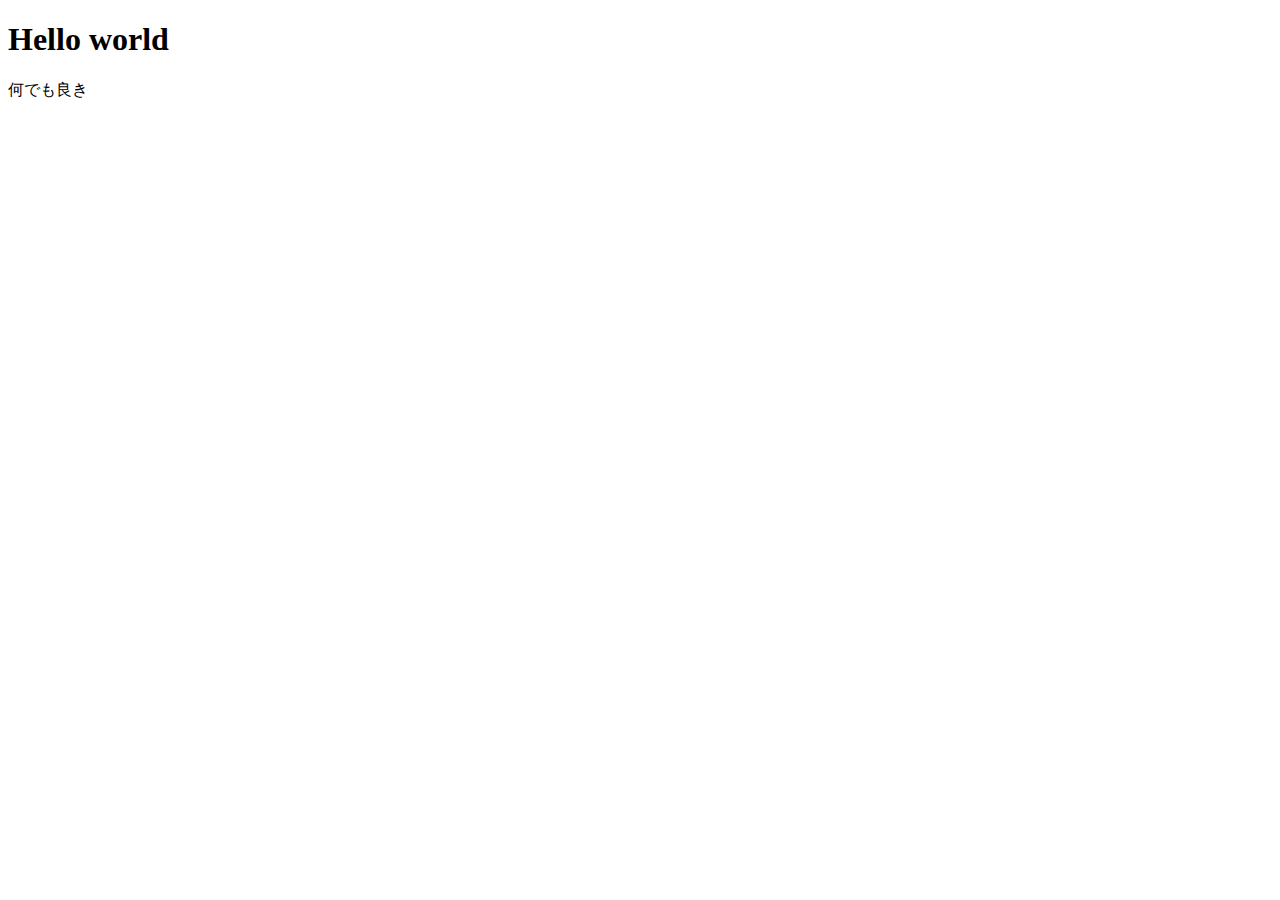
<file: src/php05/index.html>
<!DOCTYPE html>
<html lang="en">
<head>
    <meta charset="UTF-8">
    <meta name="viewport" content="width=device-width, initial-scale=1.0">
    <title>Document</title>
</head>
<body>
    <h1>Hello world</h1>
    <p>何でも良き</p>
</body>
</html>
</file>
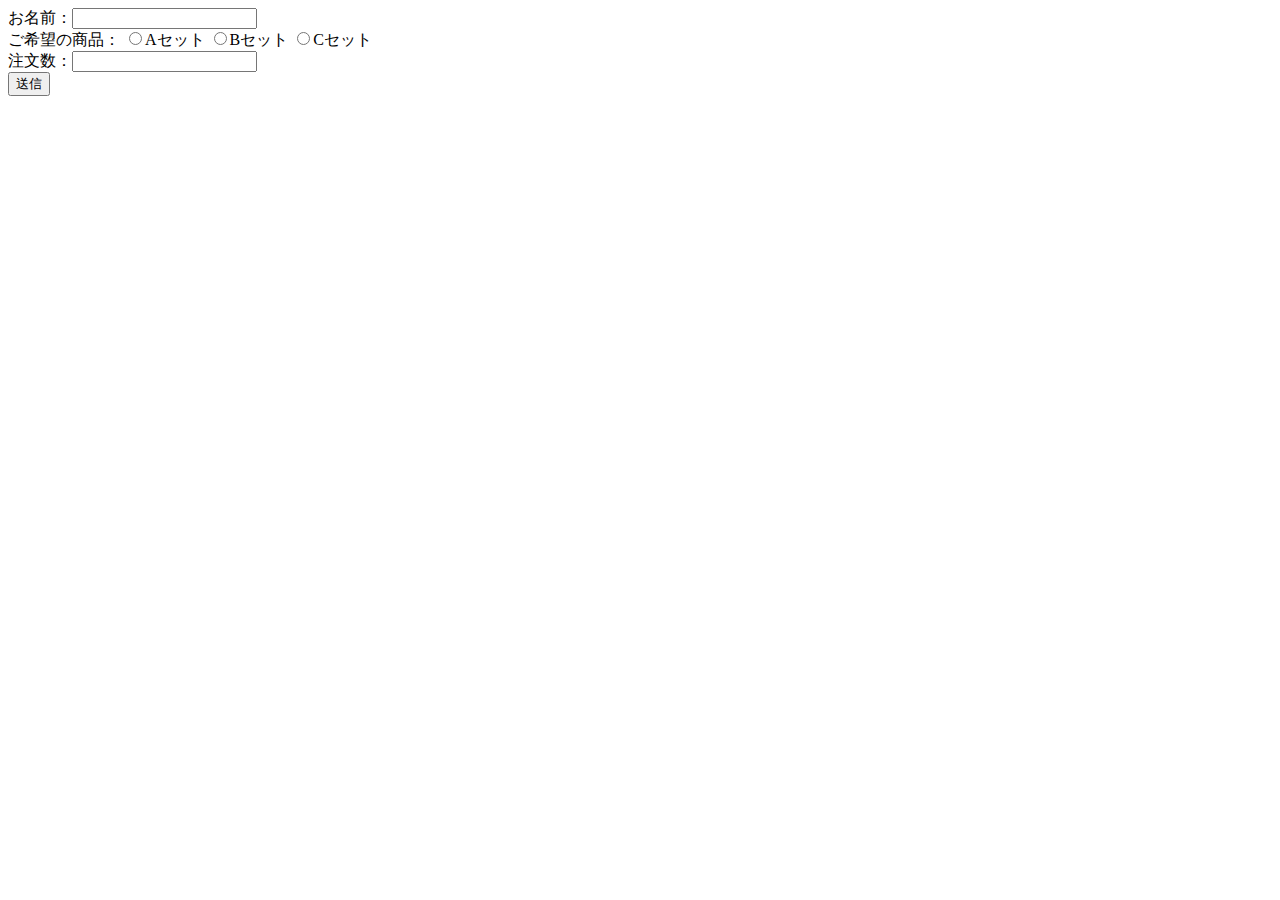
<file: src/php01/config/index.html>
<!DOCTYPE html>
<html lang="ja">
<head>
    <meta charset="UTF-8">
    <meta name="viewport" content="width=device-width, initial-scale=1.0">
    <title>Document</title>
</head>
<body>
    <form action="result.php" method="POST">
        <label>お名前：<input type="text" name="name" /></label>
        <br />
        <label>ご希望の商品：
            <input type="radio" name="set" value="Aセット"/>Aセット
            <input type="radio" name="set" value="Bセット"/>Bセット
            <input type="radio" name="set" value="Cセット"/>Cセット
        </label>
        <br />
        <label>注文数：<input type="number" name="amount" value=""/></label>
        <br />
        <input type="submit" name="submit" value="送信" />
        
    </form>
</body>
</html>
</file>
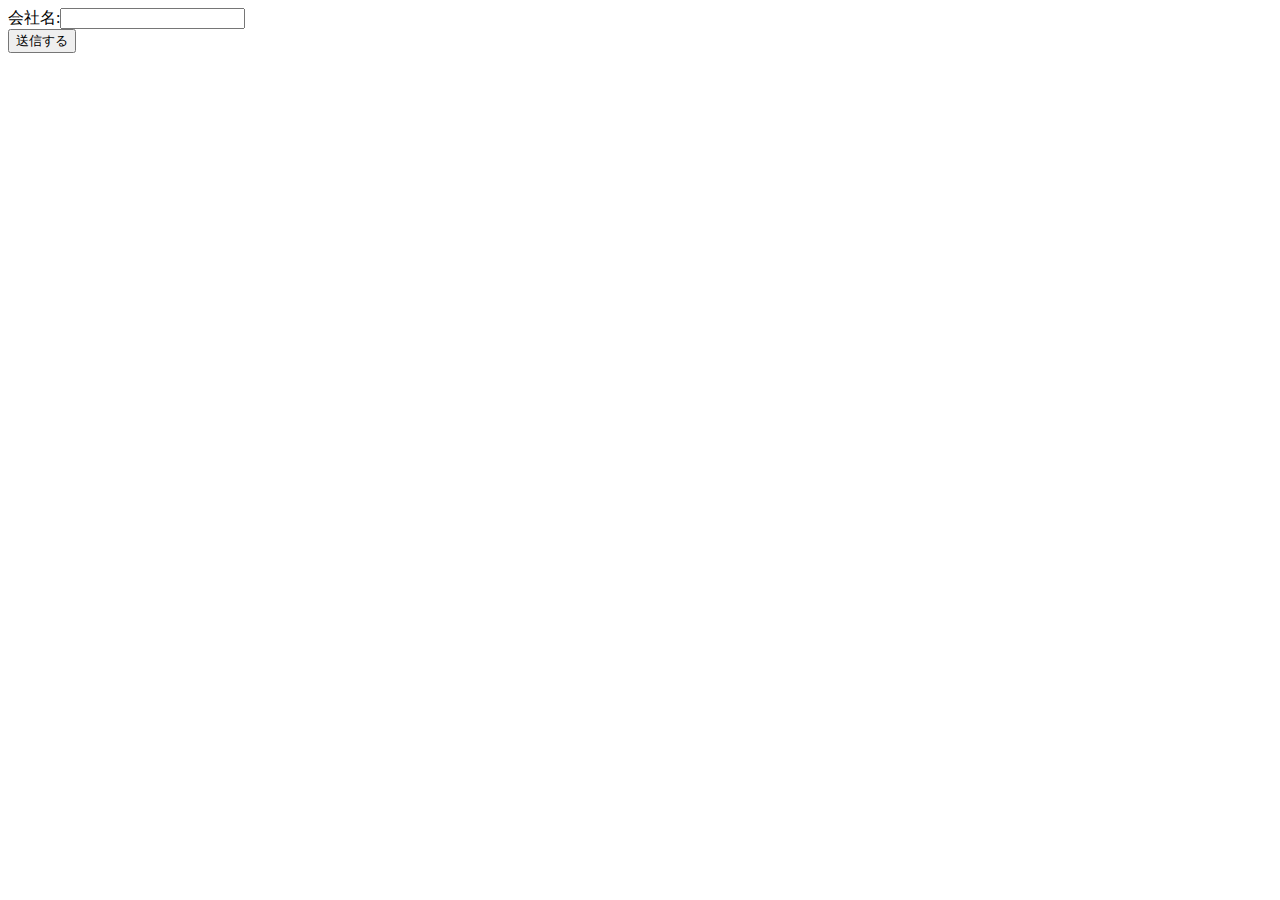
<file: src/php01/config/course.html>
<!DOCTYPE html>
<html lang="ja">

    <head>
        <meta charset="UTF-8">
        <meta name="viewport" content="width=device-width, initial-scale=1.0">
        <title>Document</title>
    </head>

    <body>
        <form action="course.php" method="POST">
            <label>会社名:<input type="text" name="company"></label>
            <br />
            <input type="submit" name="submit" value="送信する" />
        </form>
    </body>
</html>
</file>
